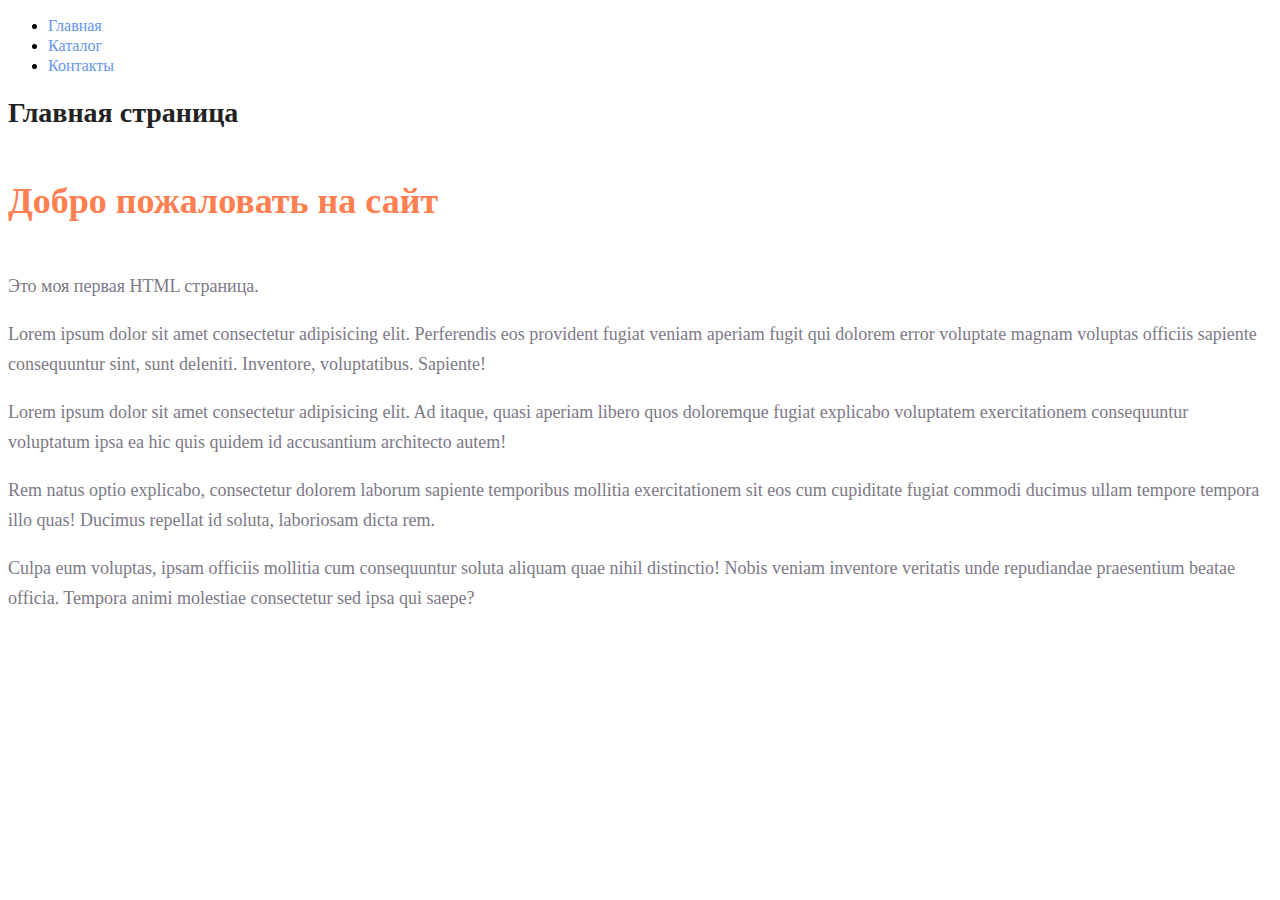
<file: index.html>
<!DOCTYPE html>
<html lang="en">
<head>
    <meta charset="UTF-8">
    <meta name="viewport" content="width=device-width, initial-scale=1.0">
    <title>Моя первая HTML страница</title>
    <link rel="stylesheet" href="styles.css">
</head>
<body>
    <ul class="menu">
        <li><a class="menu-link" href="index.html">Главная</a></li> 
        <li><a class="menu-link" href="catalog/catalog.html">Каталог</a></li>
        <li><a class="menu-link" href="#">Контакты</a></li>
    </ul>

    <h1 class="custom-h1">Главная страница</h1>
    <h2 class="custom-h2">Добро пожаловать на сайт</h2>
    <p class="custom-paragraph">Это моя первая HTML страница.</p>
    <p class="custom-paragraph">Lorem ipsum dolor sit amet consectetur adipisicing elit. Perferendis eos provident fugiat veniam aperiam fugit qui dolorem error voluptate magnam voluptas officiis sapiente consequuntur sint, sunt deleniti. Inventore, voluptatibus. Sapiente!</p>
    <p class="custom-paragraph">Lorem ipsum dolor sit amet consectetur adipisicing elit. Ad itaque, quasi aperiam libero quos doloremque fugiat explicabo voluptatem exercitationem consequuntur voluptatum ipsa ea hic quis quidem id accusantium architecto autem!</p>
    <p class="custom-paragraph">Rem natus optio explicabo, consectetur dolorem laborum sapiente temporibus mollitia exercitationem sit eos cum cupiditate fugiat commodi ducimus ullam tempore tempora illo quas! Ducimus repellat id soluta, laboriosam dicta rem.</p>
    <p class="custom-paragraph">Culpa eum voluptas, ipsam officiis mollitia cum consequuntur soluta aliquam quae nihil distinctio! Nobis veniam inventore veritatis unde repudiandae praesentium beatae officia. Tempora animi molestiae consectetur sed ipsa qui saepe?</p>
</body>
</html>
</file>
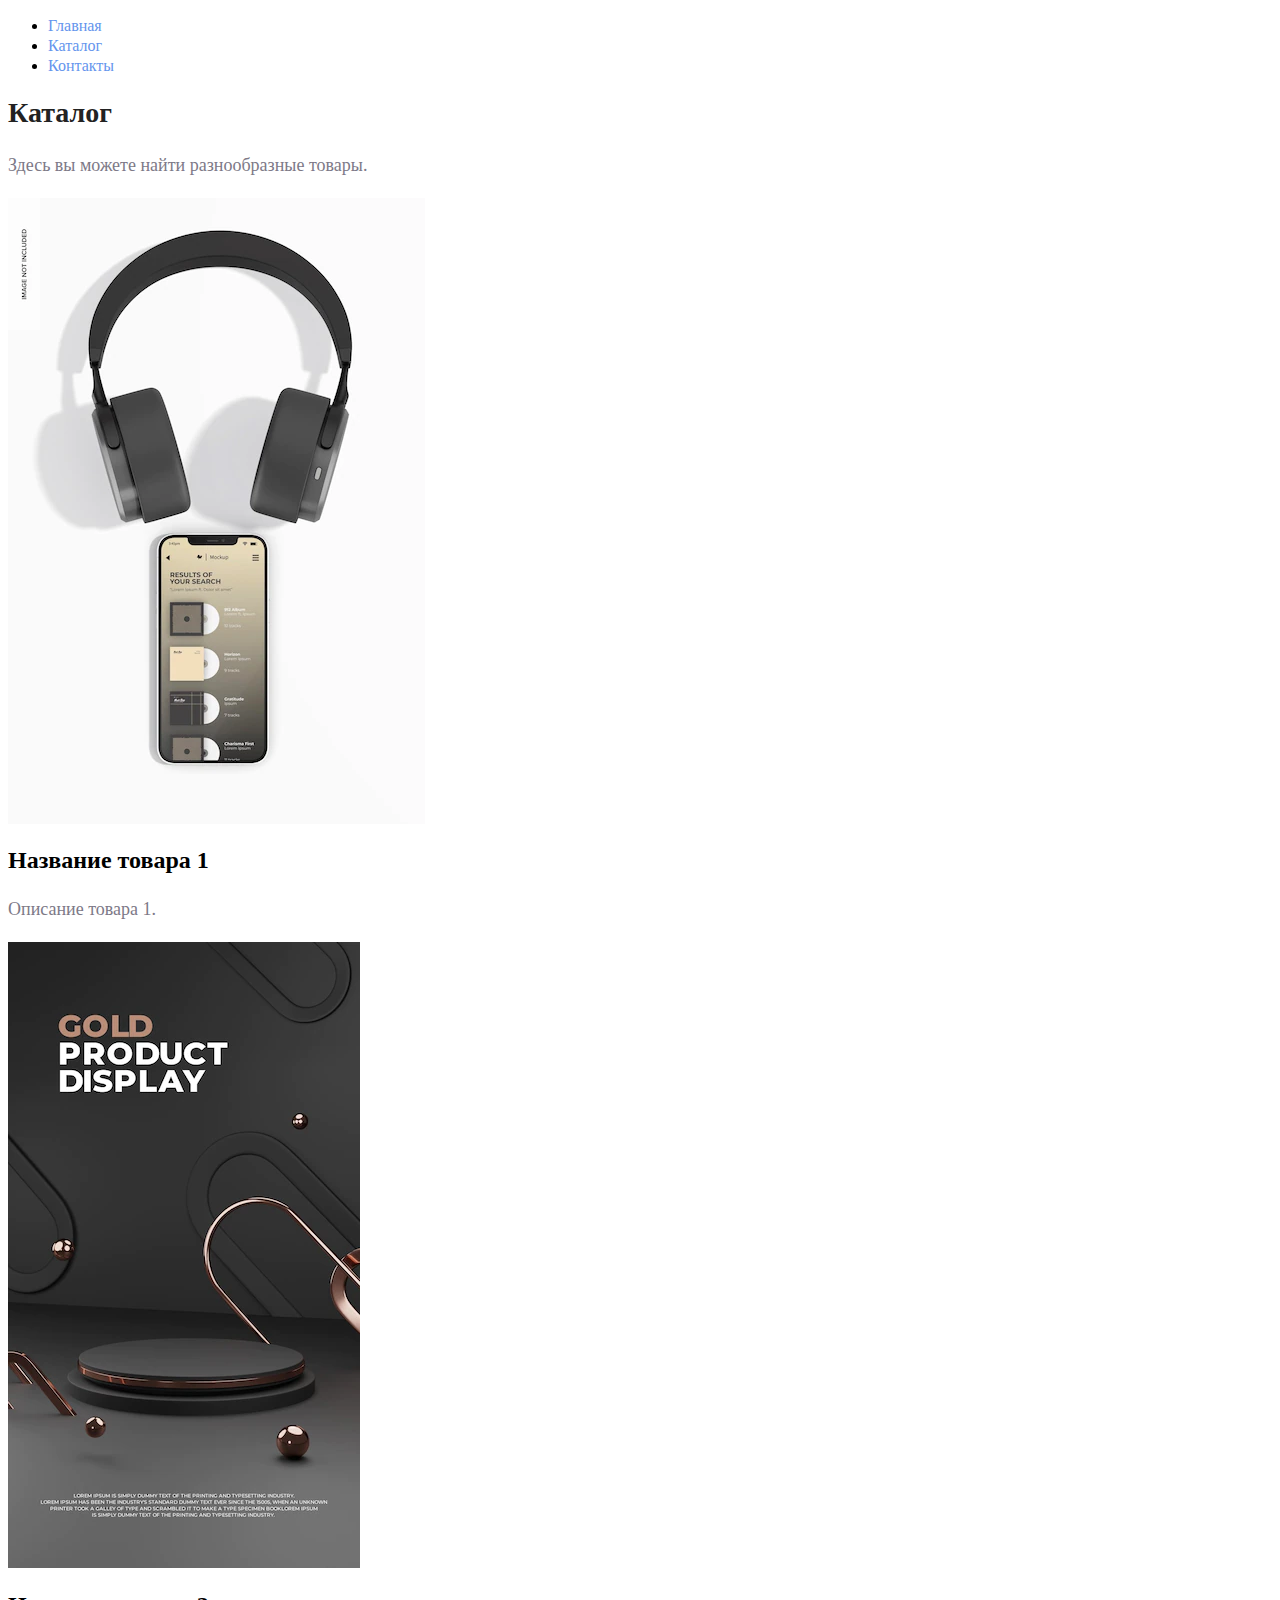
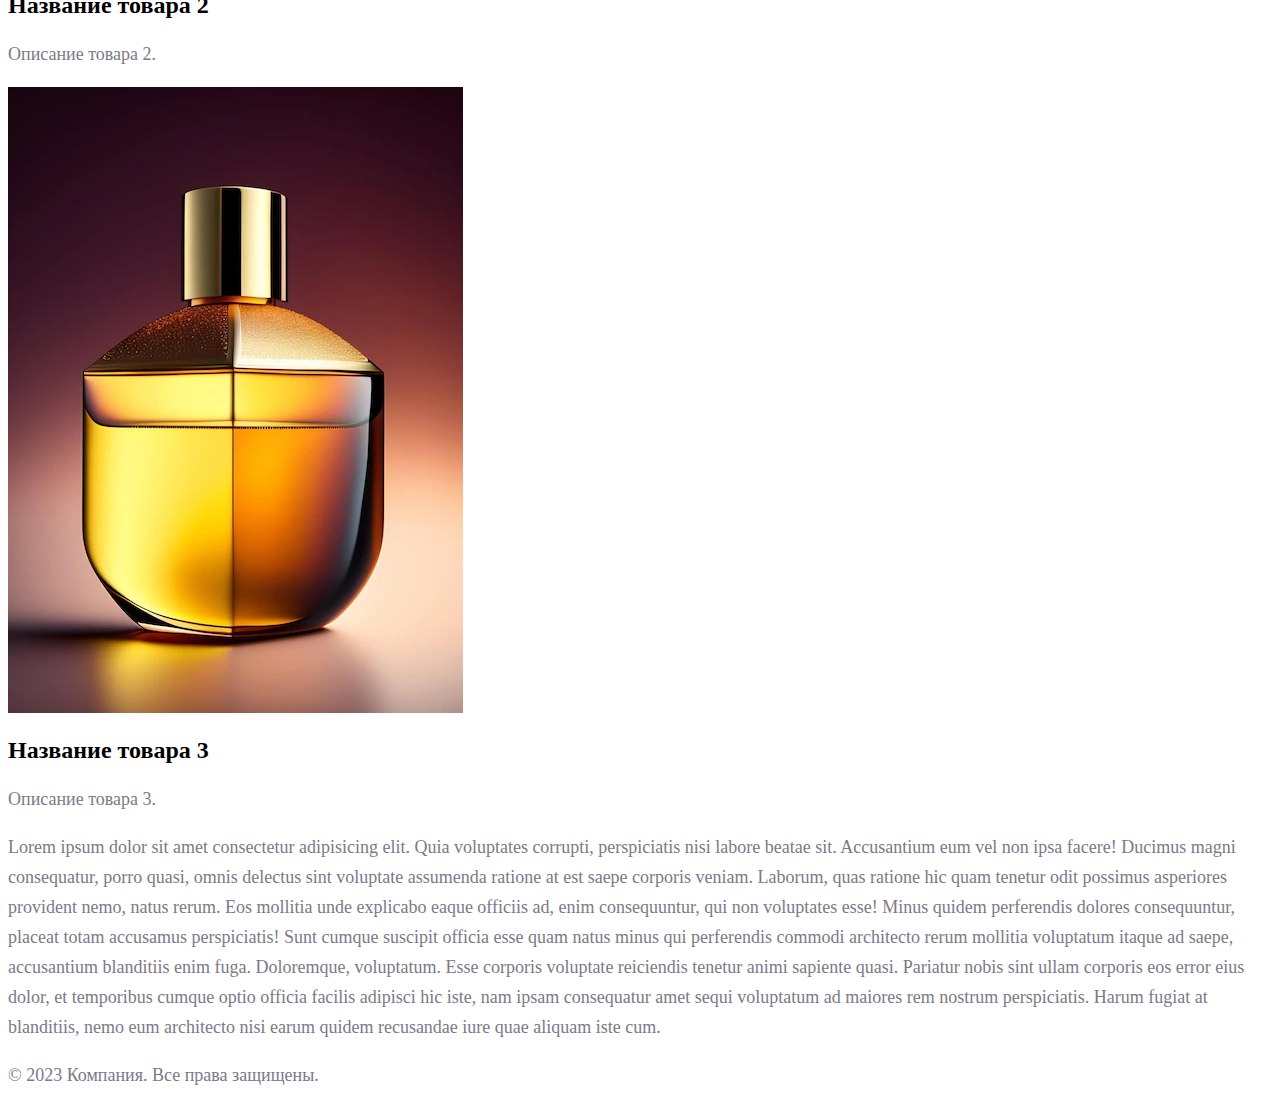
<file: catalog/catalog.html>
<!DOCTYPE html>
<html lang="en">
<head>
    <meta charset="UTF-8">
    <meta name="viewport" content="width=device-width, initial-scale=1.0">
    <title>Каталог</title>
    <link rel="stylesheet" href="../styles.css"> 
</head>
<body>
    <ul class="menu">
        <li><a class="menu-link" href="../index.html">Главная</a></li>
        <li><a class="menu-link" href="catalog.html">Каталог</a></li>
        <li><a class="menu-link" href="#">Контакты</a></li>
    </ul>

    <h1 class="custom-h1">Каталог</h1>
    
    <p class="custom-paragraph">Здесь вы можете найти разнообразные товары.</p>

    <div class="product">
        <img src="/img/1.webp" alt="Товар 1">
        <h2>Название товара 1</h2>
        <p class="custom-paragraph">Описание товара 1.</p>
    </div>

    <div class="product">
        <img src="/img/2.webp" alt="Товар 2">
        <h2>Название товара 2</h2>
        <p class="custom-paragraph">Описание товара 2.</p>
    </div>

    <div class="product">
        <img src="/img/3.webp" alt="Товар 3">
        <h2>Название товара 3</h2>
        <p class="custom-paragraph">Описание товара 3.</p>
    </div>

    <p class="custom-paragraph">Lorem ipsum dolor sit amet consectetur adipisicing elit. Quia voluptates corrupti, perspiciatis nisi labore beatae sit. Accusantium eum vel non ipsa facere! Ducimus magni consequatur, porro quasi, omnis delectus sint voluptate assumenda ratione at est saepe corporis veniam. Laborum, quas ratione hic quam tenetur odit possimus asperiores provident nemo, natus rerum. Eos mollitia unde explicabo eaque officiis ad, enim consequuntur, qui non voluptates esse! Minus quidem perferendis dolores consequuntur, placeat totam accusamus perspiciatis! Sunt cumque suscipit officia esse quam natus minus qui perferendis commodi architecto rerum mollitia voluptatum itaque ad saepe, accusantium blanditiis enim fuga. Doloremque, voluptatum. Esse corporis voluptate reiciendis tenetur animi sapiente quasi. Pariatur nobis sint ullam corporis eos error eius dolor, et temporibus cumque optio officia facilis adipisci hic iste, nam ipsam consequatur amet sequi voluptatum ad maiores rem nostrum perspiciatis. Harum fugiat at blanditiis, nemo eum architecto nisi earum quidem recusandae iure quae aliquam iste cum.</p>

    <footer>
        <p class="custom-paragraph">&copy; 2023 Компания. Все права защищены.</p>
    </footer>
</body>
</html>
</file>
<file: styles.css>
a {
    text-decoration: none;
}

.menu-link {
    color: cornflowerblue;
    font-size: 16px;
    line-height: 20px;
    text-decoration: none; 
}

.menu-link:hover {
    color: darkblue;
}

.custom-h1 {
    color: #222222;
    font-size: 28px;
    line-height: 36px;
    font-weight: bold;
}

.custom-paragraph {
    font-style: normal;
    font-weight: 300;
    font-size: 18px;
    line-height: 30px;
    color: #7D7987;
}

.custom-h2 {
    color: coral;
    font-style: normal;
    font-weight: 700;
    font-size: 36px;
    line-height: 80px;
}
</file>
